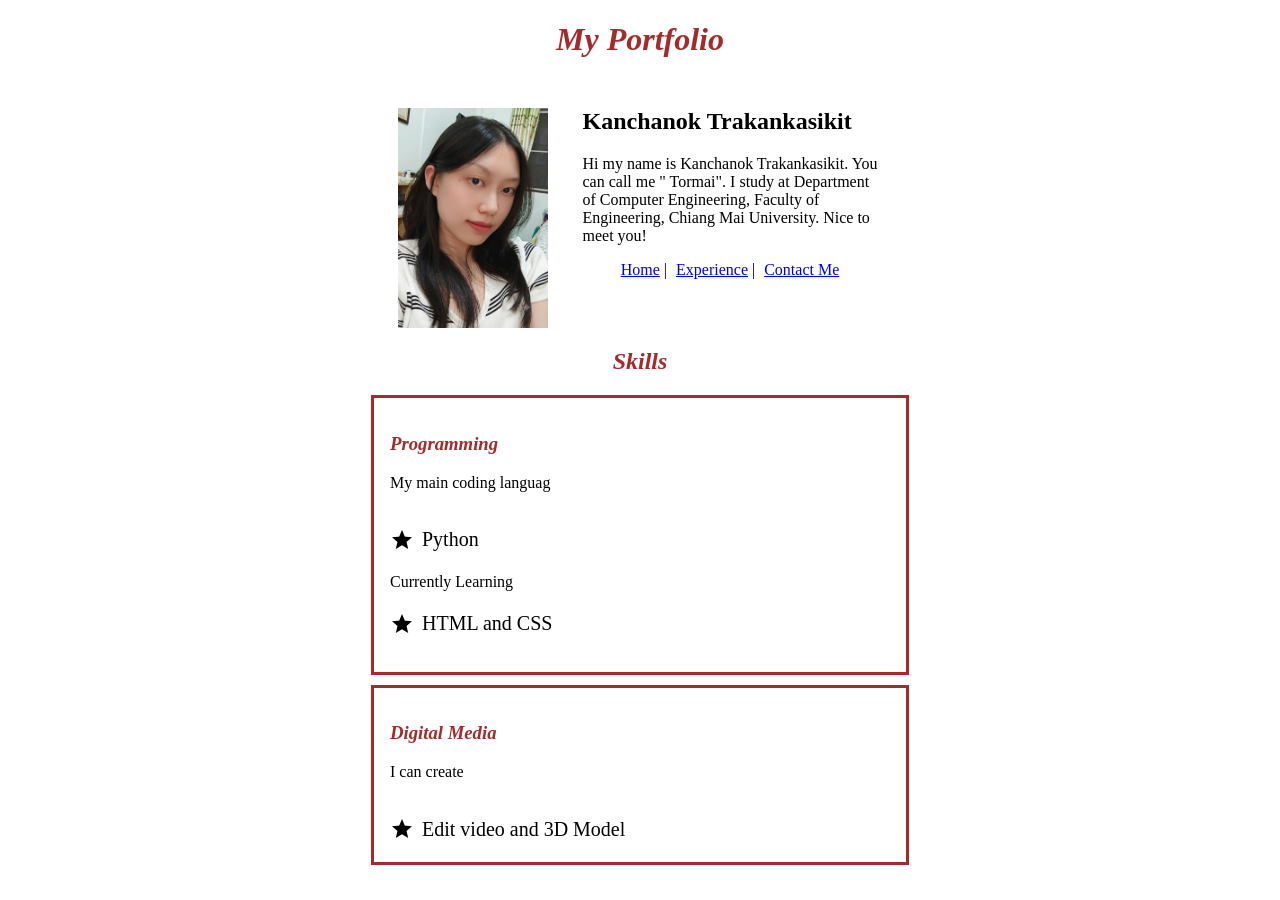
<file: index.html>
<!DOCTYPE html>
<html lang="en">
  <head>
    <meta charset="UTF-8" />
    <meta name="viewport" content="width=device-width, initial-scale=1.0" />
    <title>My Portfolio</title>
    <link rel="stylesheet" href="style.css">
    <link rel="stylesheet" href="https://fonts.googleapis.com/icon?family=Material+Icons">
  </head>
  <body>
    <h1 class="center-h">My Portfolio</h1>
    <div style="display: flex; justify-content: center; width: 100%; margin-top: 50px;">
      <div style="display: flex; align-items: flex-start; gap: 20px;">
      <img src="5e7c6de9-e264-4697-9ef1-c855c58c2c9c.jpg" width="150" height="220" alt="">
      <div style="display: inline-block; width: 300px; vertical-align: middle; margin-left: 15px;">
        <h2 style="margin-top: 0;"> Kanchanok Trakankasikit </h2>
        <p>Hi my name is Kanchanok Trakankasikit. You can call me " Tormai". I study at Department of Computer Engineering, Faculty of Engineering, Chiang Mai University. Nice to meet you!</p>
        <p style="text-align: center; margin-right: 5px">
          <a href="index.html">Home</a> |
          <a href="exp.html" style="margin-left: 5px">Experience</a> |
          <a style="margin-left: 5px" href="contact.html">Contact Me</a>
        </p>

      </div>
      </div>
    </div>
  </body>
  <body>
    <h2 class="center-h">Skills</h2>
    <div class="skills">
      <h3 class="center-b">Programming</h3>
      <p>My main coding languag </p>
      <p style="display: inline-flex; align-items: center; gap: 8px; font-size: 20px; margin-bottom: 5px;">
        <i class="material-icons">star</i> 
        <span>Python</span>
      </p>
      <p>Currently Learning</p>
      <p style="display: inline-flex; align-items: center; gap: 8px; font-size: 20px; margin-top: 5px;">
        <i class="material-icons">star</i> 
        <span>HTML and CSS</span>
      </p>
    </div>
     <div class="skills">
      <h3 class="center-b">Digital Media</h3>
      <p>I can create</p>
      <p style="display: inline-flex; align-items: center; gap: 8px; font-size: 20px; margin-bottom: 5px;">
        <i class="material-icons">star</i> 
        <span>Edit video and 3D Model</span>
  </body>


</html>
</file>
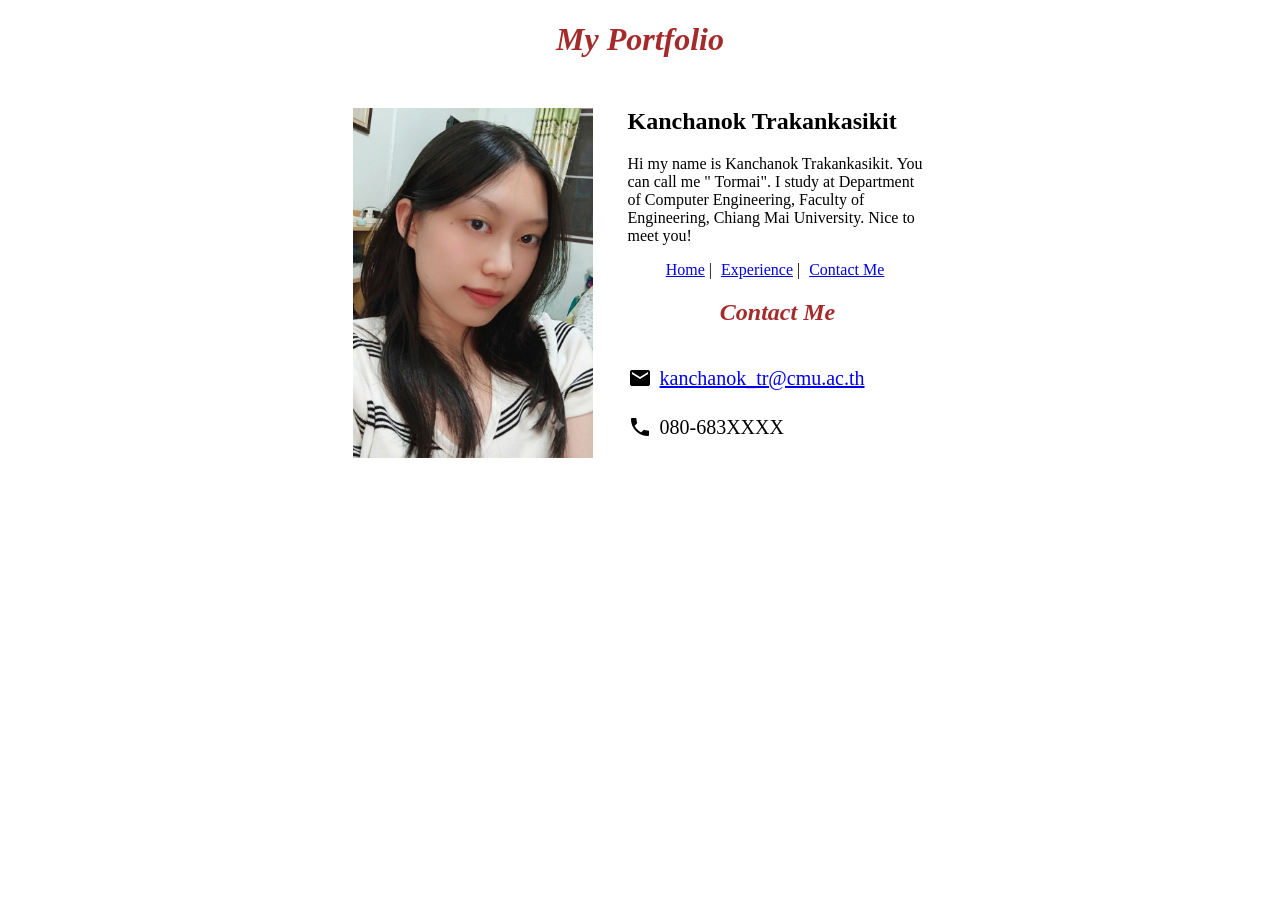
<file: contact.html>
<!DOCTYPE html>
<html lang="en">
<head>
    <meta charset="UTF-8" />
    <meta name="viewport" content="width=device-width, initial-scale=1.0" />
    <title>My Portfolio</title>
    <link rel="stylesheet" href="style.css">
    <link rel="stylesheet" href="https://fonts.googleapis.com/icon?family=Material+Icons">
  </head>
  <body>
    <h1 class="center-h">My Portfolio</h1>
    <div style="display: flex; justify-content: center; width: 100%; margin-top: 50px;">
      <div style="display: flex; align-items: flex-start; gap: 20px;">
      <img src="5e7c6de9-e264-4697-9ef1-c855c58c2c9c.jpg" width="240" height="350" alt="">
      <div style="display: inline-block; width: 300px; vertical-align: middle; margin-left: 15px;">
        <h2 style="margin-top: 0;"> Kanchanok Trakankasikit </h2>
        <p>Hi my name is Kanchanok Trakankasikit. You can call me " Tormai". I study at Department of Computer Engineering, Faculty of Engineering, Chiang Mai University. Nice to meet you!</p>
        <p style="text-align: center; margin-right: 5px">
          <a href="index.html">Home</a> |
          <a href="exp.html" style="margin-left: 5px">Experience</a> |
          <a style="margin-left: 5px" href="contact.html">Contact Me</a>
        </p>
        <h2 class="center-h">Contact Me</h2>
        <p style="display: inline-flex; align-items: center; gap: 8px; font-size: 20px; margin-bottom: 5px;">
        <i class="material-icons">mail</i>
        <span><a href="mailto:kanchanok_tr@cmu.ac.th">kanchanok_tr@cmu.ac.th</a></span>
        </p>
        <p style="display: inline-flex; align-items: center; gap: 8px; font-size: 20px; margin-bottom: 5px;">
        <i class="material-icons">phone</i>
        <span>080-683XXXX</span>
        </p>

      </div>
      </div>
    </div>
<body>
</body>
</html>
</file>
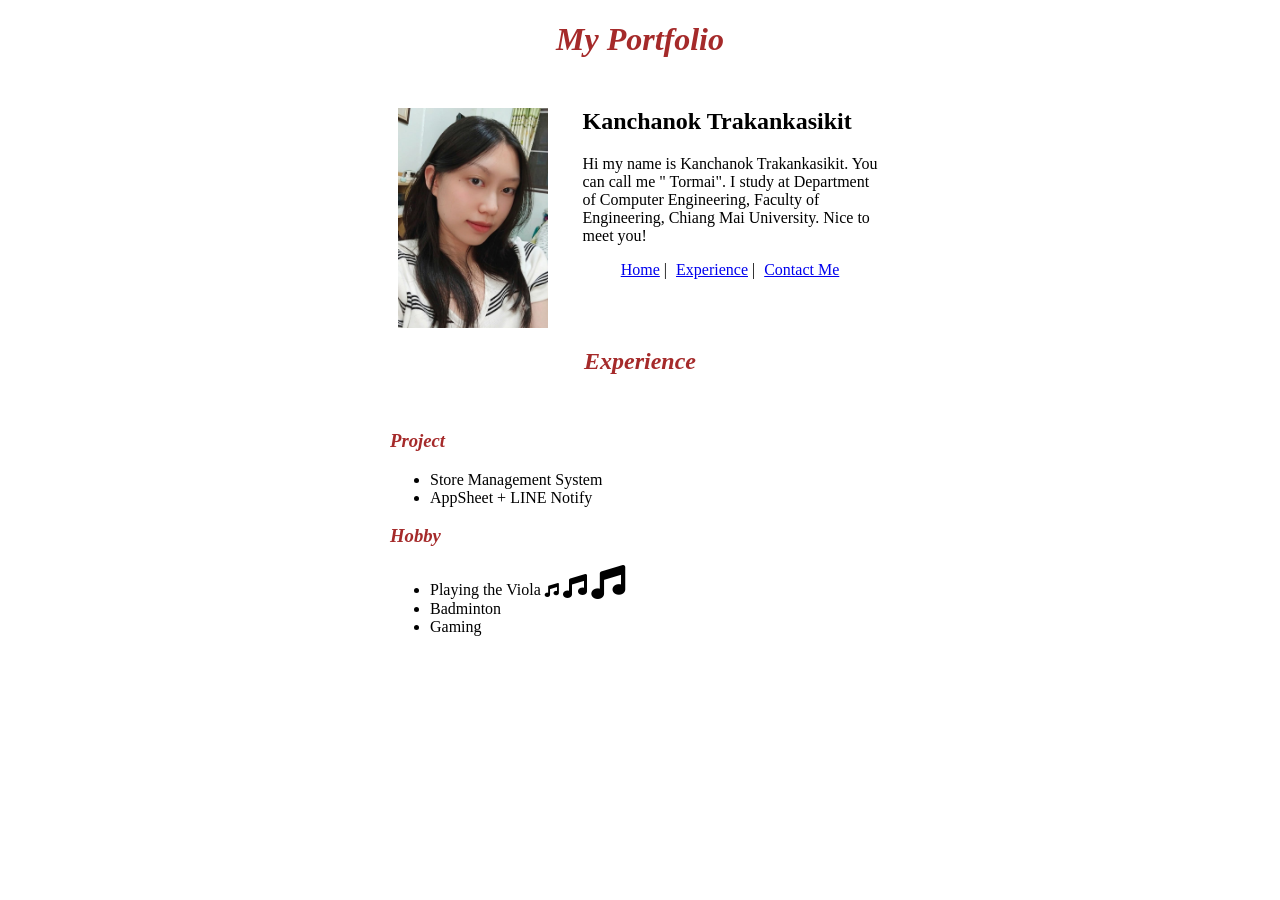
<file: exp.html>
<!DOCTYPE html>
<html lang="en">
 <head>
    <meta charset="UTF-8" />
    <meta name="viewport" content="width=device-width, initial-scale=1.0" />
    <title>My Portfolio</title>
    <link rel="stylesheet" href="style.css">
    <meta name="viewport" content="width=device-width, initial-scale=1">
    <link rel="stylesheet" href="https://cdnjs.cloudflare.com/ajax/libs/font-awesome/6.5.1/css/all.min.css">
</head>
  <body>
    <h1 class="center-h">My Portfolio</h1>
    <div style="display: flex; justify-content: center; width: 100%; margin-top: 50px;">
      <div style="display: flex; align-items: flex-start; gap: 20px;">
      <img src="5e7c6de9-e264-4697-9ef1-c855c58c2c9c.jpg" width="150" height="220" alt="">
      <div style="display: inline-block; width: 300px; vertical-align: middle; margin-left: 15px;">
        <h2 style="margin-top: 0;"> Kanchanok Trakankasikit </h2>
        <p>Hi my name is Kanchanok Trakankasikit. You can call me " Tormai". I study at Department of Computer Engineering, Faculty of Engineering, Chiang Mai University. Nice to meet you!</p>
        <p style="text-align: center; margin-right: 5px">
          <a href="index.html">Home</a> |
          <a href="exp.html" style="margin-left: 5px">Experience</a> |
          <a style="margin-left: 5px" href="contact.html">Contact Me</a>
        </p>
      </div>
      </div>
    </div>
</head>
<body>
    <h2 class="center-h">Experience</h2>
    <div class="body">
      <h3 class="center-b">Project</h3>
      <ul>
        <li>Store Management System</li>
        <li>AppSheet + LINE Notify</li>
      </ul>
    <h3 class="center-b">Hobby</h3>
      <ul>
        <li>Playing the Viola <i class="fas fa-music" style="font-size:14px;"></i>
        <i class="fas fa-music" style="font-size:24px;"></i> <i class="fas fa-music" style="font-size:34px;"></i></li>
        <li>Badminton</li>
        <li>Gaming</li>
      </ul>

    </div>
</body>
</html>
</file>
<file: style.css>
.center-h{
  color: brown;
  text-align: center;
  font-style: italic;
}
.skills {
  border: solid brown;
  width: 500px;
  margin-left: auto;
  margin-right: auto;
  padding: 1rem;
  margin-bottom: 10px;
}
.center-b{
  color: brown;
  font-style: italic;
}
.body{
  width: 500px;
  margin-left: auto;
  margin-right: auto;
  padding: 1rem;
  margin-bottom: 10px;
}
</file>
